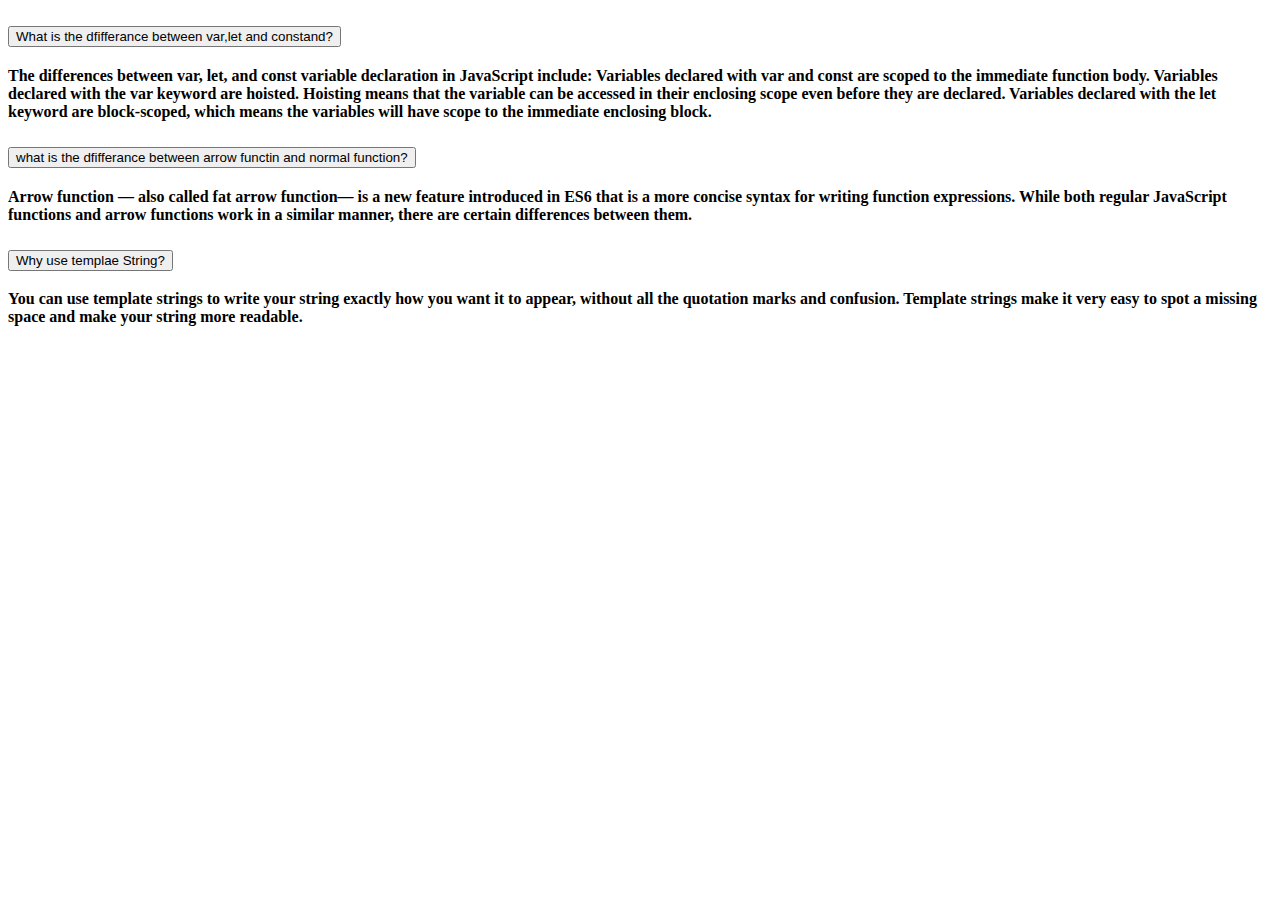
<file: blog.html>
<!doctype html>
<html lang="en">
  <head>
    <meta charset="utf-8">
    <meta name="viewport" content="width=device-width, initial-scale=1">
    <title>Blog</title>
    <link href="https://cdn.jsdelivr.net/npm/bootstrap@5.2.0/dist/css/bootstrap.min.css" rel="stylesheet" integrity="sha384-gH2yIJqKdNHPEq0n4Mqa/HGKIhSkIHeL5AyhkYV8i59U5AR6csBvApHHNl/vI1Bx" crossorigin="anonymous">
  </head>
  <body>
    <div class="accordion" id="accordionPanelsStayOpenExample">
        <div class="accordion-item">
          <h2 class="accordion-header" id="panelsStayOpen-headingOne">
            <button class="accordion-button" type="button" data-bs-toggle="collapse" data-bs-target="#panelsStayOpen-collapseOne" aria-expanded="true" aria-controls="panelsStayOpen-collapseOne">
              What is the dfifferance between var,let and constand?
            </button>
          </h2>
          <div id="panelsStayOpen-collapseOne" class="accordion-collapse collapse show" aria-labelledby="panelsStayOpen-headingOne">
            <div class="accordion-body">
              <strong>The differences between var, let, and const variable declaration in JavaScript include: Variables declared with var and const are scoped to the immediate function body. Variables declared with the var keyword are hoisted. Hoisting means that the variable can be accessed in their enclosing scope even before they are declared. Variables declared with the let keyword are block-scoped, which means the variables will have scope to the immediate enclosing block.
            </div>
          </div>
        </div>
        <div class="accordion-item">
          <h2 class="accordion-header" id="panelsStayOpen-headingTwo">
            <button class="accordion-button collapsed" type="button" data-bs-toggle="collapse" data-bs-target="#panelsStayOpen-collapseTwo" aria-expanded="false" aria-controls="panelsStayOpen-collapseTwo">
              what is the dfifferance between arrow functin and normal function?
            </button>
          </h2>
          <div id="panelsStayOpen-collapseTwo" class="accordion-collapse collapse" aria-labelledby="panelsStayOpen-headingTwo">
            <div class="accordion-body">
              <strong>Arrow function — also called fat arrow function— is a new feature introduced in ES6 that is a more concise syntax for writing function expressions. While both regular JavaScript functions and arrow functions work in a similar manner, there are certain differences between them.
            </div>
          </div>
        </div>
        <div class="accordion-item">
          <h2 class="accordion-header" id="panelsStayOpen-headingThree">
            <button class="accordion-button collapsed" type="button" data-bs-toggle="collapse" data-bs-target="#panelsStayOpen-collapseThree" aria-expanded="false" aria-controls="panelsStayOpen-collapseThree">
              Why use templae String?
            </button>
          </h2>
          <div id="panelsStayOpen-collapseThree" class="accordion-collapse collapse" aria-labelledby="panelsStayOpen-headingThree">
            <div class="accordion-body">
              <strong>You can use template strings to write your string exactly how you want it to appear, without all the quotation marks and confusion. Template strings make it very easy to spot a missing space and make your string more readable.
            </div>
          </div>
        </div>
      </div>
    <script src="https://cdn.jsdelivr.net/npm/bootstrap@5.2.0/dist/js/bootstrap.bundle.min.js" integrity="sha384-A3rJD856KowSb7dwlZdYEkO39Gagi7vIsF0jrRAoQmDKKtQBHUuLZ9AsSv4jD4Xa" crossorigin="anonymous"></script>
  </body>
</html>
</file>
